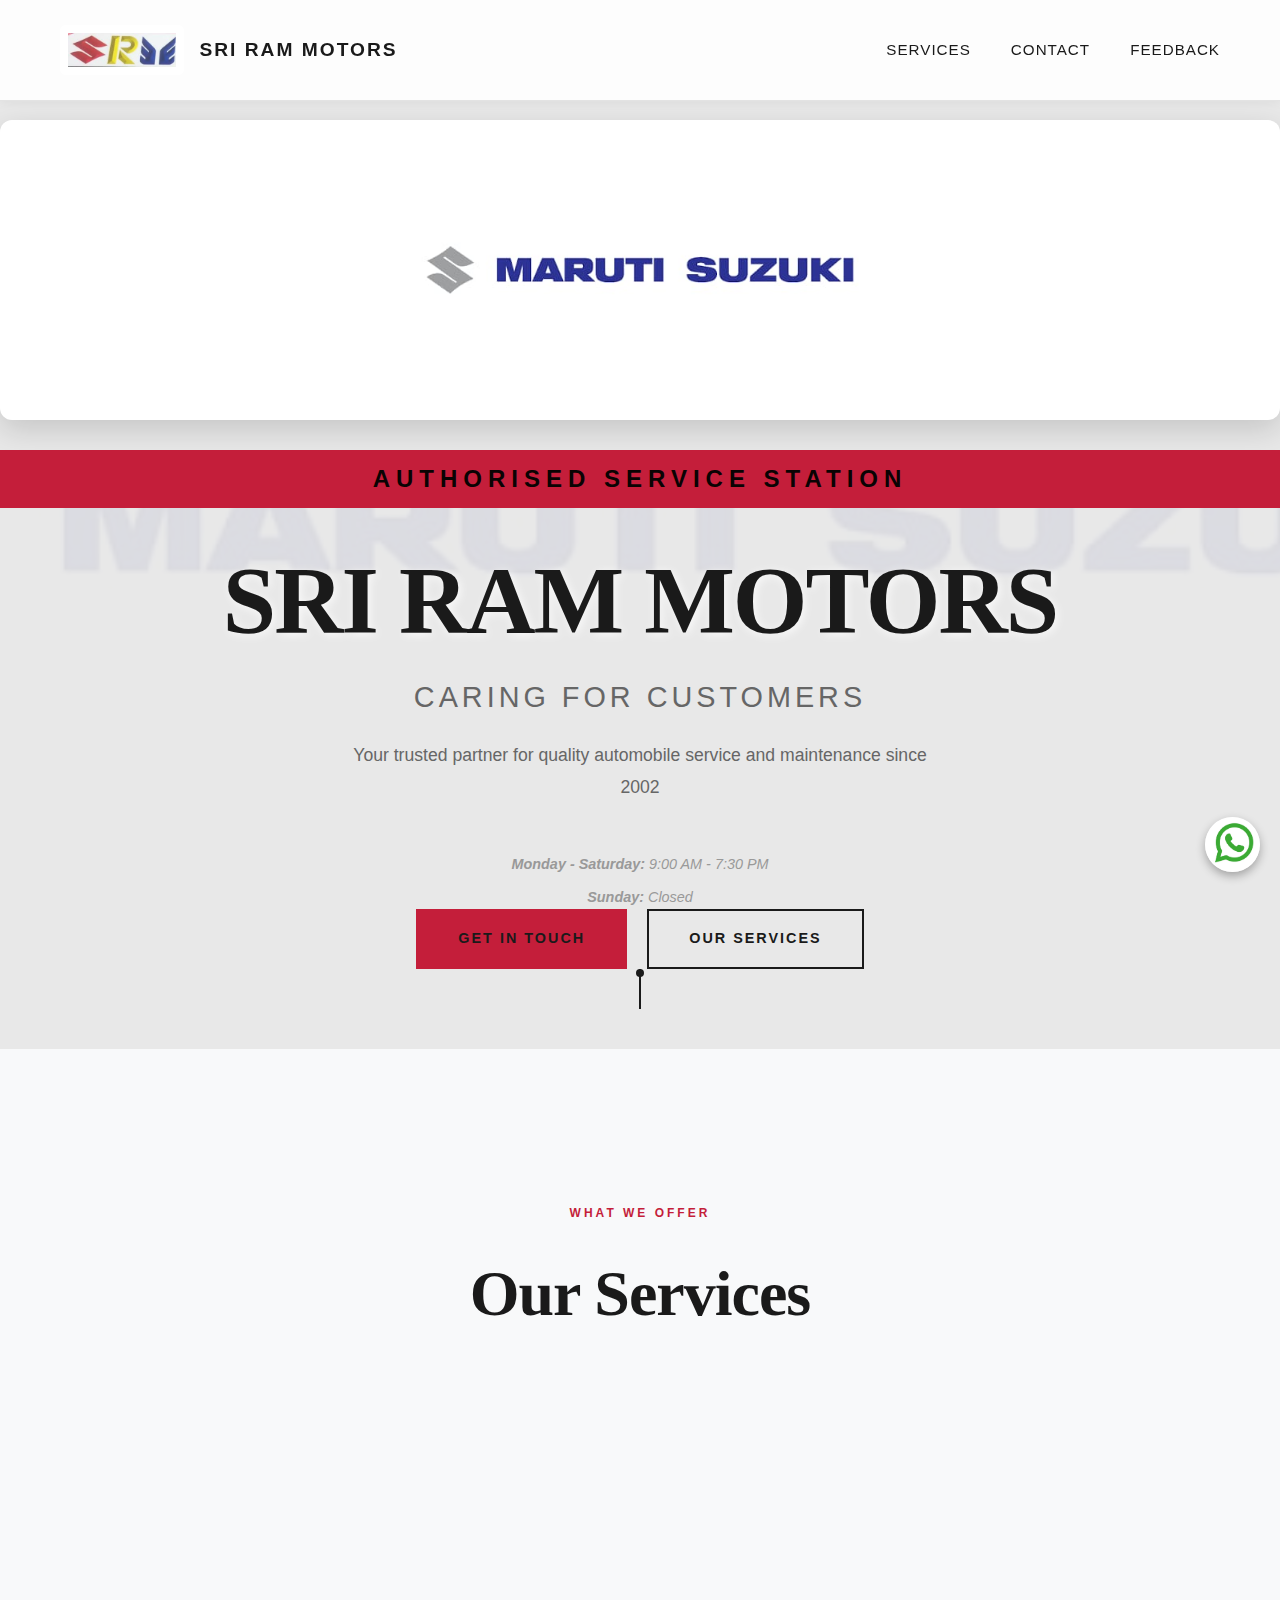
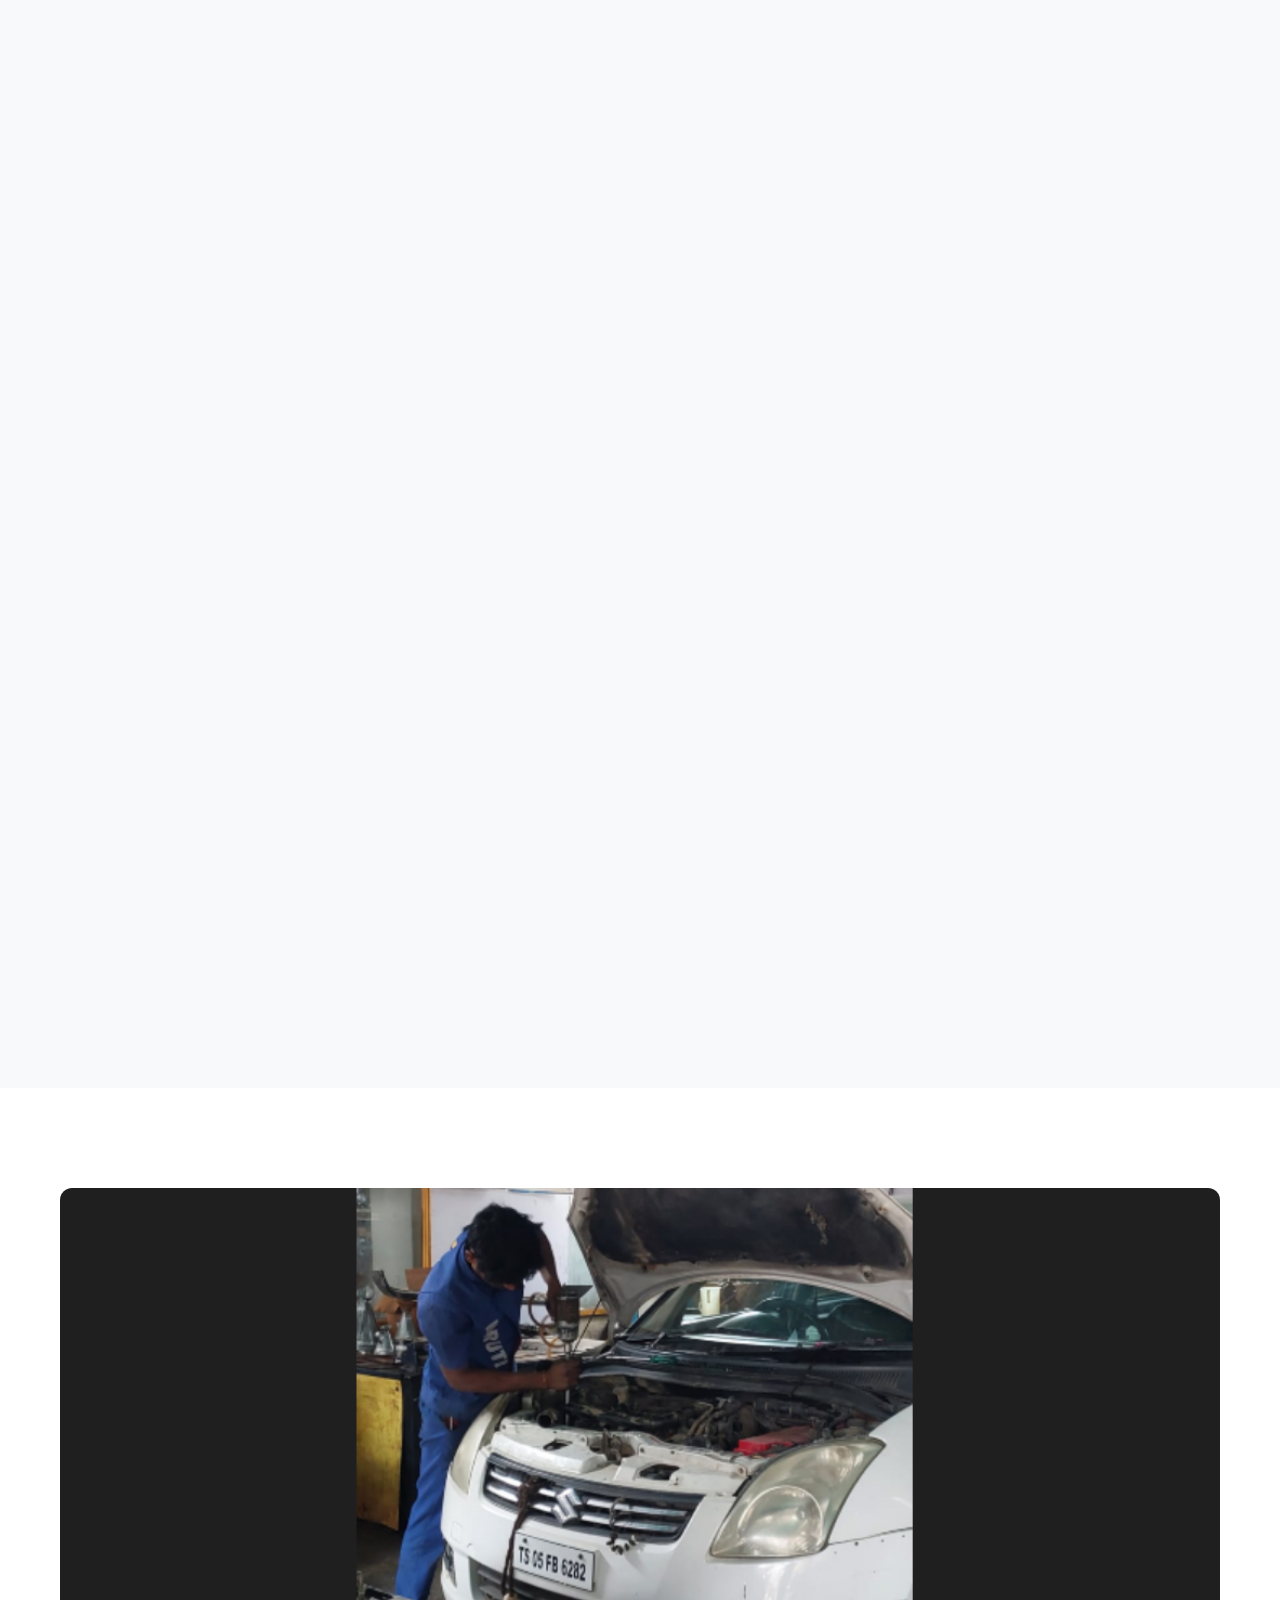
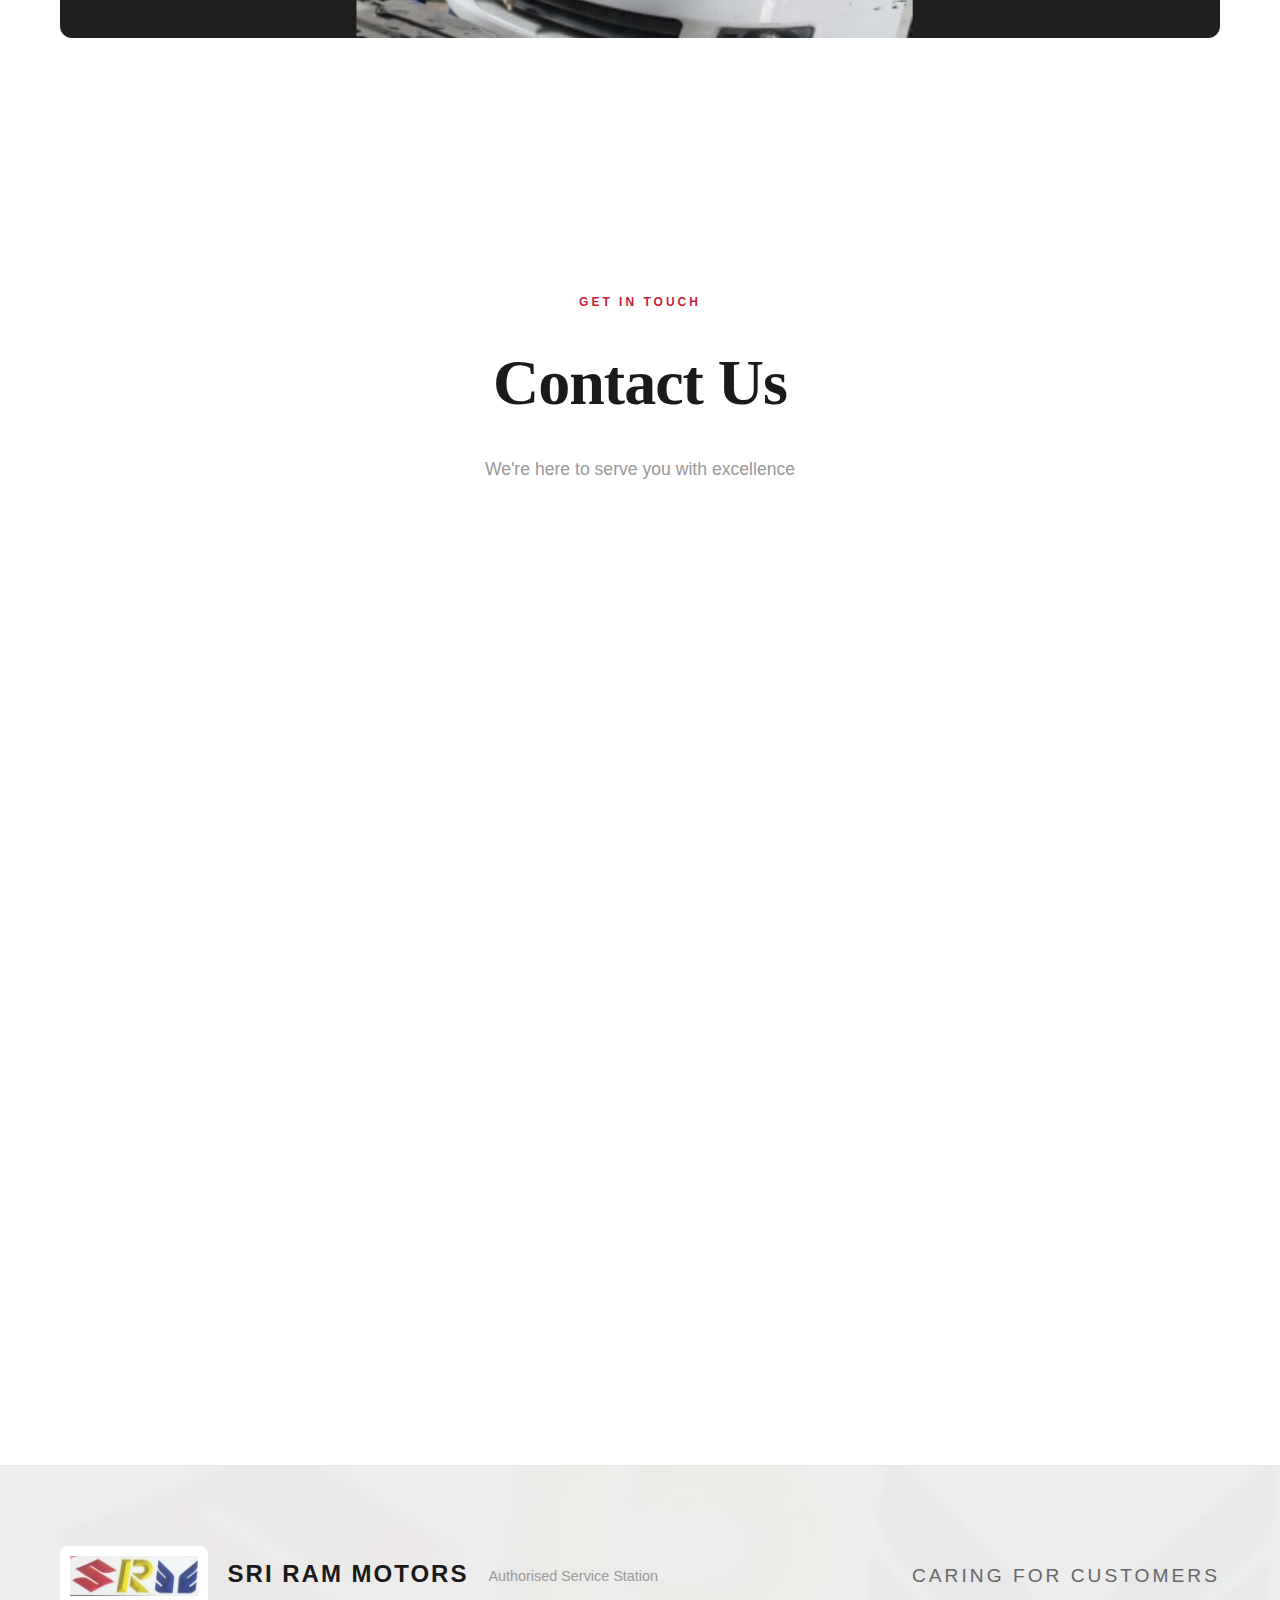
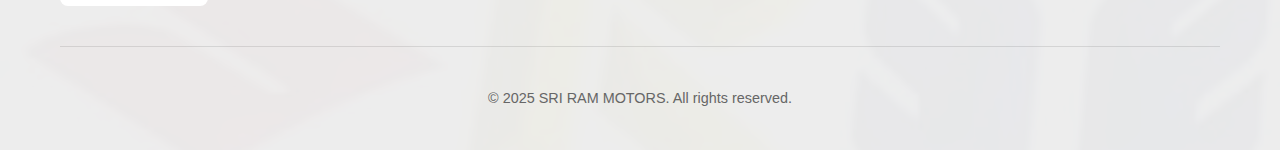
<file: index.html>
<!DOCTYPE html>
<html lang="en">
<script type="application/ld+json">
{
  "@context": "https://schema.org",
  "@type": "AutoRepair",
  "name": "Sri Ram Motors",
  "url": "https://akshara-1209.github.io/SRI-SRM1/",
  "telephone": "+919848378133",
  "address": {
    "@type": "PostalAddress",
    "streetAddress": "Opp: Substation, beside Manorama hotel Hyd. Road",
    "addressLocality": "Nalgonda",
    "postalCode": "508001",
    "addressCountry": "IN"
  },
  "openingHours": "Mo-Sa 09:00-21:00"
}
</script>
<head>
    <meta charset="UTF-8">
    <meta name="google-site-verification" content="CswF9WZ04SC_5hr0TgDmCUmppWwY_p_-FJKBnpRpFBs" />
    <meta name="viewport" content="width=device-width, initial-scale=1.0">

    <title>Sri Ram Motors | Authorised Maruti Service Station in Nalgonda</title>

    <meta name="description" content="Sri Ram Motors is an authorised service station in Nalgonda providing car service, denting, painting, insurance claims, wheel alignment and more. Open Monday to Saturday 9AM to 9PM.">

    <meta name="keywords" content="Sri Ram Motors, sri ram motors, SRI RAM MOTORS, Maruti service station Nalgonda, car service Nalgonda">

    <meta name="author" content="Sri Ram Motors">

    <link rel="canonical" href="https://akshara-1209.github.io/SRI-SRM1/">

    <link rel="stylesheet" href="styles.css">
</head>
<body>
    <!-- WhatsApp Floating Button -->
<a href="https://wa.me/919848378133"
   id="whatsappPopup"
   class="whatsapp-float"
   target="_blank"
   rel="noopener noreferrer"
   title="Chat with us on WhatsApp">
    <img src="car pictures/whatsapp.png" alt="WhatsApp Chat" class="whatsapp-icon">
</a>
    <!-- Navigation -->
    <nav class="navbar">
        <div class="nav-container">
            <div class="nav-logo">
                <img src="car pictures/logo1.jpeg" alt="Maruti Suzuki Logo" class="nav-logo-img">
                <span class="nav-brand">SRI RAM MOTORS</span>
            </div>
            <div class="mobile-menu">⋮</div>
            <div class="nav-menu">
                <a href="#services" class="nav-link">Services</a>
                <a href="#contact" class="nav-link">Contact</a>
                <a href="feedback.html" class="nav-link">Feedback</a>
            </div>
            <div class="mobile-dropdown">
                <a href="#services">Services</a>
                <a href="#contact">Contact</a>
                <a href="feedback.html">Feedback</a>
            </div>
        </div>
    </nav>

    <!-- Hero Section -->
    <section class="hero-section">
        <div class="hero-background">
            <img src="car pictures/logo.jpeg" alt="SRI RAM MOTORS Logo" class="hero-bg-image">
            <div class="hero-overlay"></div>
        </div>
        <div class="hero-container">
            <div class="hero-content">
                <div class="hero-logo">
                    <img src="car pictures/logo.jpeg" alt="Maruti Suzuki Logo" class="hero-logo-image">
                </div>
                <div class="hero-badge">AUTHORISED SERVICE STATION</div>
                <h1 class="hero-title">SRI RAM MOTORS</h1>
                <p class="hero-subtitle">Caring for Customers</p>
                <p class="hero-description">Your trusted partner for quality automobile service and maintenance since 2002</p>
                <p class="contact-note"><strong>Monday - Saturday:</strong> 9:00 AM - 7:30 PM</p>
                <p class="contact-note"><strong>Sunday:</strong> Closed</p>
                <div class="hero-cta">
                    <a href="#contact" class="cta-button primary">Get in Touch</a>
                    <a href="#services" class="cta-button secondary">Our Services</a>
                </div>
            </div>
        </div>
        <div class="hero-scroll">
            <div class="scroll-indicator"></div>
        </div>
    </section>

    <!-- Services Section -->
    <section id="services" class="services-section">
        <div class="section-header">
            <span class="section-label">What We Offer</span>
            <h2 class="section-title">Our Services</h2>
        </div>
        <div class="services-grid">
            <div class="service-card">
                <div class="service-number">01</div>
                <div class="service-content">
                    <h3 class="service-title">Insurance Renewal&Claims Cashless</h3>
                    <p class="service-description">Hassle-free cashless insurance claim processing for your vehicle with seamless documentation</p>
                </div>
            </div>
            <div class="service-card">
                <div class="service-number">02</div>
                <div class="service-content">
                    <h3 class="service-title">Breakdown Service</h3>
                    <p class="service-description">24/7 emergency breakdown assistance at your service, available round the clock</p>
                </div>
            </div>
            <div class="service-card">
                <div class="service-number">03</div>
                <div class="service-content">
                    <h3 class="service-title">Denting and Painting Services</h3>
                    <p class="service-description">Professional dent removal and premium painting services to restore your vehicle's pristine appearance</p>
                </div>
            </div>
            <div class="service-card">
                <div class="service-number">04</div>
                <div class="service-content">
                    <h3 class="service-title">General Service</h3>
                    <p class="service-description">Complete general vehicle service including engine oil change,
                    filter replacement, brake check, inspection, and overall vehicle health check and report.</p>
                </div>
            </div>
            <div class="service-card">
                <div class="service-number">05</div>
                <div class="service-content">
                    <h3 class="service-title">Vehicle Washing</h3>
                    <p class="service-description">
                    Professional interior washing, exterior vehicle foam washing to keep your car clean, fresh, and well-maintained.</p>
                </div>
            </div>
            <div class="service-card">
                <div class="service-number">06</div>
                <div class="service-content">
                    <h3 class="service-title">Pick Up & Drop Service</h3>
                    <p class="service-description">
                    Convenient vehicle pick-up and drop service for servicing and customer comfort.</p>
                </div>
            </div>
            <div class="service-card">
                <div class="service-number">07</div>
                <div class="service-content">
                    <h3 class="service-title">Wheel Alignment & Balancing</h3>
                    <p class="service-description">
                    Precision wheel alignment service to ensure better vehicle stability,
                    smooth driving, improved tyre life, and enhanced fuel efficiency.</p>
                </div>
            </div>
            <div class="service-card">
                <div class="service-number">08</div>
                <div class="service-content">
                    <h3 class="service-title">Vehicle Scanning Tool and Report</h3>
                    <p class="service-description">
                    Advanced vehicle diagnostic scanning to identify engine, sensor,
                    and electronic system issues quickly and accurately.</p>
                </div>
            </div>
        </div>
    </section>
    <!-- Image Slideshow Section -->
    <section class="gallery-section">
        <div class="gallery-container">
            <div class="gallery-slider">
                <img src="car pictures/GS.jpeg" class="gallery-image active">
                <img src="car pictures/W.jpeg" class="gallery-image">
                <img src="car pictures/I3.jpeg" class="gallery-image">
                <img src="car pictures/car4.jpeg" class="gallery-image">
                <img src="car pictures/vehicle-scan.jpeg" class="gallery-image">
                <img src="car pictures/car6.jpeg" class="gallery-image">
            </div>
        </div>
    </section>

    <!-- Contact Section -->
    <section id="contact" class="contact-section">
        <div class="contact-container">
            <div class="contact-header">
                <span class="section-label">Get in Touch</span>
                <h2 class="section-title">Contact Us</h2>
                <p class="contact-intro">We're here to serve you with excellence</p>
            </div>
            <div class="contact-grid">
                <div class="contact-card">
                    <div class="contact-icon">👤</div>
                    <h3 class="contact-card-title">Contact Persons</h3>
                    <p class="contact-name">Prabhakar Thirumala</p>
                    <a href="tel:+919848378133" class="contact-link clickable-phone" data-phone="+919848378133">+91 98483 78133</a>
                    <p class="contact-name">Kambampati Surender</p>
                    <a href="tel:+919246266999" class="contact-link clickable-phone" data-phone="+919246266999">+91 92462 66999</a>
                </div>
                <div class="contact-card">
                    <div class="contact-icon">🏢</div>
                    <h3 class="contact-card-title">Head Office</h3>
                    <a href="https://www.google.com/maps/search/?api=1&query=Sriram+Authorised+Service+Station+Maruti+Nalgonda" target="_blank" class="contact-address clickable-address"title="Click to view location on Google Maps">📍 Sriram Authorised Service Station - Maruti</a>
                    <p class="contact-address-text">Opp: Substation, beside Manorama hotel Hyd. Road<br>Nalgonda - 508 001</p>
                    <a href="tel:08682248500" class="contact-link clickable-phone" data-phone="08682248500" style="text-align: center; display: block; margin: 0 auto;">08682-248500</a>
                </div>
                <div class="contact-card emergency">
                    <div class="contact-icon">🚨</div>
                    <h3 class="contact-card-title">Breakdown Service</h3>
                    <a href="tel:+919299990998" class="contact-link emergency-link clickable-phone" data-phone="+919299990998">+91 92999 90998</a>
                    <p class="contact-note">Available 24/7</p>
                </div>
                <div class="contact-card">
                    <div class="contact-icon">📞</div>
                    <h3 class="contact-card-title">Toll-Free</h3>
                    <a href="tel:18001021800" class="contact-link clickable-phone" data-phone="18001021800">1800 102 1800</a>
                </div>
                <div class="contact-card">
                    <div class="contact-icon">✉️</div>
                    <h3 class="contact-card-title">Email</h3>
                    <a href="https://mail.google.com/mail/?view=cm&fs=1&to=prabhakartirumala@yahoo.in&su=Contact%20from%20SRI%20RAM%20MOTORS" target="_blank" class="contact-link clickable-email">prabhakartirumala@yahoo.in</a>
                </div>
                <div class="contact-card">
                    <div class="contact-icon">🚗</div>
                    <h3 class="contact-card-title">Pick Up & Drop</h3>
                    <p class="contact-note">For Vehicle Pickup & Drop Service</p>
                    <a href="tel:+9108682248500" class="contact-link clickable-phone">+91 08682-248500</a>
                </div>
            </div>
        </div>
    </section>

    <!-- Footer -->
    <footer class="footer">
        <div class="footer-background">
            <img src="car pictures/logo1.jpeg" alt="SRI RAM MOTORS Logo" class="footer-bg-image">
            <div class="footer-overlay"></div>
        </div>
        <div class="footer-container">
            <div class="footer-content">
                <div class="footer-brand">
                    <img src="car pictures/logo1.jpeg" alt="Logo" class="footer-logo">
                    <h3>SRI RAM MOTORS</h3>
                    <p>Authorised Service Station</p>
                </div>
                <div class="footer-tagline">
                    <p>Caring for Customers</p>
                </div>
            </div>
            <div class="footer-bottom">
                <p>&copy; 2025 SRI RAM MOTORS. All rights reserved.</p>
            </div>
        </div>
    </footer>

    <script src="script.js"></script>
</body>

</html>
</file>
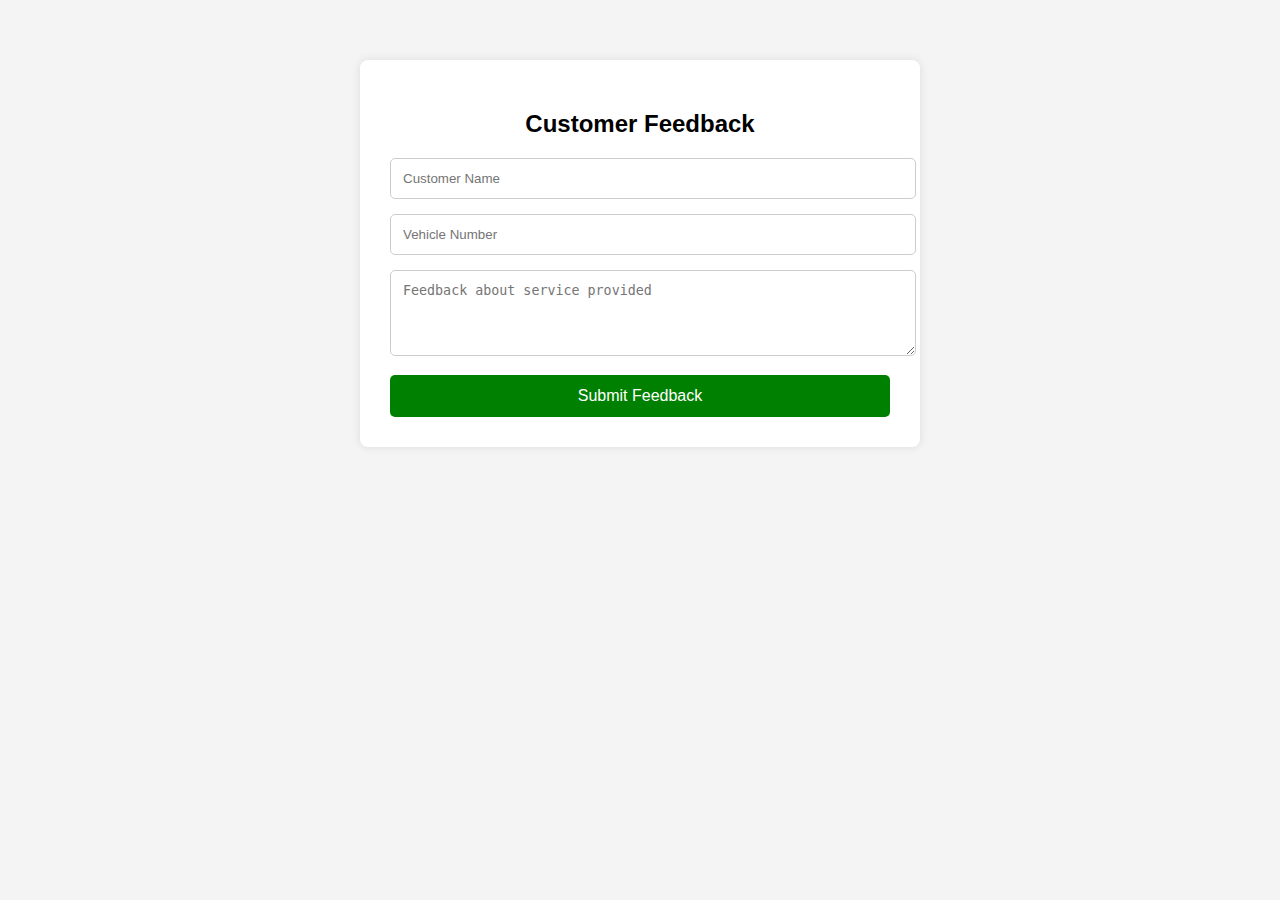
<file: feedback.html>
<!DOCTYPE html>
<html lang="en">
<head>
<meta charset="UTF-8">
<meta name="viewport" content="width=device-width, initial-scale=1.0">
<title>Customer Feedback – SRI RAM MOTORS</title>

<style>
body {
    font-family: Arial, sans-serif;
    background: #f4f4f4;
    margin: 0;
}

.container {
    max-width: 500px;
    background: white;
    margin: 60px auto;
    padding: 30px;
    border-radius: 8px;
    box-shadow: 0 0 10px rgba(0,0,0,.1);
}

h2 {
    text-align: center;
    margin-bottom: 20px;
}

input, textarea {
    width: 100%;
    padding: 12px;
    margin-bottom: 15px;
    border-radius: 5px;
    border: 1px solid #ccc;
}

button {
    width: 100%;
    padding: 12px;
    background: green;
    color: white;
    font-size: 16px;
    border: none;
    border-radius: 5px;
    cursor: pointer;
}
</style>
</head>

<body>

<div class="container">
    <h2>Customer Feedback</h2>

    <form onsubmit="handleFeedback(event)">
        <input type="text" id="name" placeholder="Customer Name" required>
        <input type="text" id="vehicle" placeholder="Vehicle Number" required>
        <textarea id="feedback" rows="4" placeholder="Feedback about service provided" required></textarea>

        <button type="submit">Submit Feedback</button>
    </form>
</div>

<script>
function handleFeedback(e) {
    e.preventDefault();

    const feedbackText = document.getElementById("feedback").value.toLowerCase();

    // simple positive check
    const positiveWords = ["good", "excellent", "great", "nice", "satisfied", "best"];

    const isPositive = positiveWords.some(word => feedbackText.includes(word));

    if (isPositive) {
        alert("Thank you! Please share your experience on Google 🙏");

        // 🔴 REPLACE this URL with YOUR Google Review link
        window.location.href =
        "https://search.google.com/local/writereview?placeid=ChIJV9KWkz0pyzsRDZ3_oD_5RQg";
    } else {
        alert("Thank you for your feedback. We will improve our service.");
    }
}
</script>

</body>
</html>
</file>
<file: styles.css>
* {
    margin: 0;
    padding: 0;
    box-sizing: border-box;
}

:root {
    --primary-white: #ffffff;
    --secondary-white: #f8f9fa;
    --accent-red: #C41E3A;
    --text-black: #000000;
    --text-dark: #1a1a1a;
    --text-gray: #666666;
    --text-light-gray: #999999;
    --border-light: rgba(0, 0, 0, 0.1);
}

body {
    font-family: 'Inter', sans-serif;
    line-height: 1.6;
    color: var(--text-dark);
    margin: 0;
    padding: 0;
    overflow-x: hidden;
    background: var(--primary-white);
}

/* Navigation */
.navbar {
    position: fixed;
    top: 0;
    left: 0;
    width: 100%;
    z-index: 1000;
    padding: 25px 0;
    background: rgba(255, 255, 255, 0.9);
    backdrop-filter: blur(20px);
    border-bottom: 1px solid var(--border-light);
    transition: all 0.3s ease;
    box-shadow: 0 2px 10px rgba(0, 0, 0, 0.05);
}

.navbar.scrolled {
    background: rgba(255, 255, 255, 0.95);
    padding: 20px 0;
    box-shadow: 0 2px 20px rgba(0, 0, 0, 0.1);
}

.nav-container {
    max-width: 1400px;
    margin: 0 auto;
    padding: 0 60px;
    display: flex;
    justify-content: space-between;
    align-items: center;
}

.nav-logo {
    display: flex;
    align-items: center;
    gap: 15px;
}

.nav-logo-img {
    height: 50px;
    width: auto;
    background: white;
    padding: 8px;
    border-radius: 6px;
}

.nav-brand {
    font-size: 1.2rem;
    font-weight: 700;
    letter-spacing: 2px;
    color: var(--text-dark);
}

.nav-menu {
    display: flex;
    gap: 40px;
}

.nav-link {
    color: var(--text-dark);
    text-decoration: none;
    font-weight: 500;
    font-size: 0.95rem;
    letter-spacing: 1px;
    text-transform: uppercase;
    transition: color 0.3s ease;
    position: relative;
}

.nav-link::after {
    content: '';
    position: absolute;
    bottom: -5px;
    left: 0;
    width: 0;
    height: 2px;
    background: var(--accent-red);
    transition: width 0.3s ease;
}

.nav-link:hover {
    color: var(--accent-red);
}

.nav-link:hover::after {
    width: 100%;
}

/* Hero Section */
.hero-section {
    min-height: 100vh;
    display: flex;
    align-items: center;
    justify-content: center;
    position: relative;
    padding: 120px 60px 80px;
    text-align: center;
    overflow: hidden;
}

.hero-background {
    position: absolute;
    top: 0;
    left: 0;
    width: 100%;
    height: 100%;
    z-index: 0;
    overflow: hidden;
}

.hero-bg-image {
    width: 100%;
    height: 100%;
    object-fit: cover;
    object-position: center;
    filter: brightness(0.4);
}

.hero-overlay {
    position: absolute;
    top: 0;
    left: 0;
    width: 100%;
    height: 100%;
    background: rgba(255, 255, 255, 0.85);
    z-index: 1;
}

.hero-container {
    max-width: 1400px;
    width: 100%;
    position: relative;
    z-index: 10;
}

.hero-content {
    max-width: 900px;
    margin: 0 auto;
    z-index: 10;
    animation: fadeInUp 1s ease-out;
    text-align: center;
}

.hero-logo {
    margin-bottom: 30px;
    display: flex;
    justify-content: center;
    align-items: center;
    animation: fadeInUp 0.8s ease-out;
    width: 100vw;
    position: relative;
    left: 50%;
    right: 50%;
    margin-left: -50vw;
    margin-right: -50vw;
}

.hero-logo-image {
    width: 100%;
    height: auto;
    max-height: 300px;
    background: white;
    padding: 20px;
    border-radius: 12px;
    box-shadow: 0 10px 30px rgba(0, 0, 0, 0.15);
    object-fit: contain;
}
.hero-badge {
    display: block;                 /* make it a block element */
    width: 100vw;                   /* full viewport width */
    margin-left: 50%;
    transform: translateX(-50%);    /* center full-width box */
    
    background: var(--accent-red);
    color: #0a0303;

    padding: 10px 0;                /* increase box height */
    font-size: 1.5rem;              /* increase text size */
    font-weight: 800;
    letter-spacing: 6px;
    text-transform: uppercase;
    text-align: center;

    margin-bottom: 40px;
    border: none;
}

.hero-title {
    font-family: 'Playfair Display', serif;
    font-size: 6rem;
    font-weight: 700;
    line-height: 1.1;
    margin-bottom: 20px;
    letter-spacing: -2px;
    color: var(--text-dark);
    text-shadow: 2px 2px 10px rgba(255, 255, 255, 0.8);
}

.hero-subtitle {
    font-size: 1.8rem;
    font-weight: 300;
    color: var(--text-gray);
    margin-bottom: 20px;
    letter-spacing: 4px;
    text-transform: uppercase;
}

.hero-description {
    font-size: 1.1rem;
    font-weight: 400;
    color: var(--text-gray);
    margin-bottom: 50px;
    line-height: 1.8;
    max-width: 600px;
    margin-left: auto;
    margin-right: auto;
}

.hero-cta {
    display: flex;
    gap: 20px;
    justify-content: center;
    flex-wrap: wrap;
}

.cta-button {
    padding: 16px 40px;
    font-size: 0.9rem;
    font-weight: 600;
    letter-spacing: 2px;
    text-transform: uppercase;
    text-decoration: none;
    transition: all 0.3s ease;
    border: 2px solid;
    display: inline-block;
}

.cta-button.primary {
    background: var(--accent-red);
    color: var(--text-white);
    border-color: var(--accent-red);
}

.cta-button.primary:hover {
    background: transparent;
    color: var(--accent-red);
    transform: translateY(-2px);
    box-shadow: 0 10px 30px rgba(196, 30, 58, 0.3);
}

.cta-button.secondary {
    background: transparent;
    color: var(--text-dark);
    border-color: var(--text-dark);
}

.cta-button.secondary:hover {
    background: var(--text-dark);
    color: var(--primary-white);
    transform: translateY(-2px);
}

.hero-scroll {
    position: absolute;
    bottom: 40px;
    left: 50%;
    transform: translateX(-50%);
    z-index: 10;
}

.scroll-indicator {
    width: 2px;
    height: 40px;
    background: var(--text-dark);
    margin: 0 auto;
    position: relative;
    animation: scrollDown 2s infinite;
}

.scroll-indicator::after {
    content: '';
    position: absolute;
    top: 0;
    left: -3px;
    width: 8px;
    height: 8px;
    background: var(--text-dark);
    border-radius: 50%;
}

@keyframes scrollDown {
    0%, 100% { opacity: 1; transform: translateY(0); }
    50% { opacity: 0.3; transform: translateY(20px); }
}

@keyframes fadeInUp {
    from {
        opacity: 0;
        transform: translateY(30px);
    }
    to {
        opacity: 1;
        transform: translateY(0);
    }
}

/* Slideshow Controls */

/* Services Section */
.services-section {
    padding: 150px 60px;
    background: var(--secondary-white);
    position: relative;
}

.section-header {
    text-align: center;
    margin-bottom: 100px;
}

.section-label {
    display: inline-block;
    color: var(--accent-red);
    font-size: 0.75rem;
    font-weight: 700;
    letter-spacing: 3px;
    text-transform: uppercase;
    margin-bottom: 20px;
}

.section-title {
    font-family: 'Playfair Display', serif;
    font-size: 4rem;
    font-weight: 700;
    color: var(--text-dark);
    margin-bottom: 20px;
    letter-spacing: -1px;
}

.services-grid {
    max-width: 1400px;
    margin: 0 auto;
    display: grid;
    grid-template-columns: repeat(4, 1fr);
    gap: 40px;
}

.service-card {
    background: rgba(255, 255, 255, 0.9);
    backdrop-filter: blur(10px);
    padding: 60px 40px;
    border: 1px solid var(--border-light);
    transition: all 0.4s ease;
    position: relative;
    overflow: hidden;
    box-shadow: 0 5px 20px rgba(0, 0, 0, 0.08);
}

.service-card::before {
    content: '';
    position: absolute;
    top: 0;
    left: 0;
    width: 100%;
    height: 100%;
    background: linear-gradient(135deg, var(--accent-red) 0%, transparent 100%);
    opacity: 0;
    transition: opacity 0.4s ease;
}

.service-card:hover {
    transform: translateY(-10px);
    border-color: var(--accent-red);
    box-shadow: 0 20px 60px rgba(196, 30, 58, 0.2);
}

.service-card:hover::before {
    opacity: 0.1;
}

.service-number {
    font-size: 6rem;
    font-weight: 900;
    color: rgba(0, 0, 0, 0.05);
    line-height: 1;
    margin-bottom: 20px;
    font-family: 'Inter', sans-serif;
}

.service-content {
    position: relative;
    z-index: 1;
}

.service-title {
    font-size: 1.5rem;
    font-weight: 700;
    color: var(--text-dark);
    margin-bottom: 15px;
    letter-spacing: -0.5px;
}

.service-description {
    font-size: 1rem;
    color: var(--text-gray);
    line-height: 1.8;
}

/* Contact Section */
.contact-section {
    padding: 150px 60px;
    background: var(--primary-white);
    position: relative;
}

.contact-container {
    max-width: 1400px;
    margin: 0 auto;
}

.contact-header {
    text-align: center;
    margin-bottom: 80px;
}

.contact-intro {
    font-size: 1.1rem;
    color: var(--text-light-gray);
    margin-top: 20px;
}

.contact-grid {
    display: grid;
    grid-template-columns: repeat(3, 1fr);
    gap: 30px;
}

.contact-card {
    background: rgba(255, 255, 255, 0.95);
    backdrop-filter: blur(10px);
    padding: 40px 30px;
    border: 1px solid var(--border-light);
    transition: all 0.3s ease;
    text-align: center;
    box-shadow: 0 5px 20px rgba(0, 0, 0, 0.08);
    cursor: pointer;
    display: flex;
    flex-direction: column;
    justify-content: center;
    align-items: center;
}

.contact-card:hover {
    transform: translateY(-5px);
    border-color: var(--accent-red);
    box-shadow: 0 10px 40px rgba(196, 30, 58, 0.2);
}

.contact-card.emergency {
    border-color: var(--accent-red);
}

.contact-icon {
    font-size: 2.5rem;
    margin-bottom: 20px;
}

.contact-card-title {
    font-size: 1rem;
    font-weight: 600;
    color: var(--text-dark);
    margin-bottom: 15px;
    text-transform: uppercase;
    letter-spacing: 1px;
}

.contact-name {
    font-size: 1.2rem;
    font-weight: 600;
    color: var(--text-dark);
    margin-bottom: 10px;
}

.contact-address {
    color: var(--text-gray);
    line-height: 1.8;
    margin-bottom: 15px;
    text-decoration: none;
    display: block;
    transition: color 0.3s ease;
}

.contact-address-text {
    color: var(--text-gray);
    line-height: 1.8;
    margin-bottom: 15px;
    display: block;
}

.contact-address.clickable-address:hover {
    color: var(--accent-red);
}

.contact-link {
    color: var(--accent-red);
    text-decoration: none;
    font-weight: 600;
    font-size: 1.1rem;
    transition: color 0.3s ease;
    display: block;
}

.contact-link:hover {
    color: var(--text-white);
}

.contact-link.emergency-link {
    font-size: 1.3rem;
    color: var(--accent-red);
}

.clickable-phone,
.clickable-email {
    cursor: pointer;
    position: relative;
}

.clickable-phone:hover,
.clickable-email:hover {
    color: var(--accent-red) !important;
}

.clickable-phone::after {
    content: '(Click to copy & call)';
    font-size: 0.7rem;
    opacity: 0;
    transition: opacity 0.3s ease;
    color: var(--text-light-gray);
    display: block;
    margin-top: 5px;
    text-align: center;
    width: 100%;
}

.clickable-phone:hover::after {
    opacity: 1;
}

.clickable-email::after {
    content: '(Click to open Gmail)';
    font-size: 0.7rem;
    opacity: 0;
    transition: opacity 0.3s ease;
    color: var(--text-light-gray);
    display: block;
    margin-top: 5px;
    text-align: center;
    width: 100%;
}

.clickable-email:hover::after {
    opacity: 1;
}

.contact-note {
    color: var(--text-light-gray);
    font-size: 0.9rem;
    margin-top: 10px;
    font-style: italic;
}

/* Footer */
.footer {
    position: relative;
    padding: 80px 60px 40px;
    border-top: 1px solid var(--border-light);
    overflow: hidden;
}

.footer-background {
    position: absolute;
    top: 0;
    left: 0;
    width: 100%;
    height: 100%;
    z-index: 0;
    overflow: hidden;
}

.footer-bg-image {
    width: 100%;
    height: 100%;
    object-fit: cover;
    object-position: center;
    filter: brightness(0.3);
}

.footer-overlay {
    position: absolute;
    top: 0;
    left: 0;
    width: 100%;
    height: 100%;
    background: rgba(255, 255, 255, 0.9);
    z-index: 1;
}

.footer-container {
    max-width: 1400px;
    margin: 0 auto;
    position: relative;
    z-index: 10;
}

.footer-content {
    display: flex;
    justify-content: space-between;
    align-items: center;
    margin-bottom: 40px;
    flex-wrap: wrap;
    gap: 40px;
}

.footer-brand {
    display: flex;
    align-items: center;
    gap: 20px;
}

.footer-logo {
    height: 60px;
    width: auto;
    background: white;
    padding: 10px;
    border-radius: 8px;
}

.footer-brand h3 {
    font-size: 1.5rem;
    font-weight: 700;
    letter-spacing: 2px;
    margin-bottom: 5px;
}

.footer-brand p {
    color: var(--text-light-gray);
    font-size: 0.9rem;
}

.footer-tagline {
    font-size: 1.2rem;
    font-weight: 300;
    color: var(--text-gray);
    letter-spacing: 3px;
    text-transform: uppercase;
}

.footer-bottom {
    text-align: center;
    padding-top: 40px;
    border-top: 1px solid var(--border-light);
    color: var(--text-gray);
    font-size: 0.9rem;
}

/* Responsive Design */
@media (max-width: 1024px) {
    .hero-content {
        text-align: center;
        max-width: 100%;
    }
    
    .hero-logo-image {
        max-height: 250px;
        padding: 15px;
    }
    
    .hero-title {
        font-size: 4.5rem;
    }
    
    .services-grid {
        grid-template-columns: 1fr;
    }
    
    .contact-grid {
        grid-template-columns: repeat(2, 1fr);
    }
    
    .nav-container {
        padding: 0 40px;
    }
}

@media (max-width: 768px) {
    .hero-content {
        text-align: center;
    }
    
    .hero-logo-image {
        max-height: 200px;
        padding: 12px;
    }
    
    .hero-title {
        font-size: 3rem;
    }
    
    .hero-subtitle {
        font-size: 1.3rem;
    }
    
    .section-title {
        font-size: 2.5rem;
    }
    
    .services-section,
    .contact-section {
        padding: 100px 30px;
    }
    
    .nav-container {
        padding: 0 20px;
    }
    
    .nav-menu {
        gap: 20px;
    }
    
    .contact-grid {
        grid-template-columns: 1fr;
    }
    
    .footer-content {
        flex-direction: column;
        text-align: center;
    }
}

@media (max-width: 480px) {
    .hero-logo-image {
        max-height: 150px;
        padding: 10px;
    }
    
    .hero-title {
        font-size: 2.5rem;
    }
    
    .hero-cta {
        flex-direction: column;
    }
    
    .cta-button {
        width: 100%;
        text-align: center;
    }
    
    .nav-menu {
        flex-direction: column;
        gap: 15px;
    }
}

/* Copy Notification */
.copy-notification {
    position: fixed;
    top: 100px;
    right: 30px;
    background: var(--accent-red);
    color: white;
    padding: 15px 25px;
    border-radius: 8px;
    box-shadow: 0 5px 20px rgba(196, 30, 58, 0.3);
    z-index: 10000;
    opacity: 0;
    transform: translateX(100px);
    transition: all 0.3s ease;
    font-weight: 600;
    font-size: 0.9rem;
}

.copy-notification.show {
    opacity: 1;
    transform: translateX(0);
}
/* Image Slideshow */
.gallery-section {
    padding: 100px 60px;
    background: var(--primary-white);
}

.gallery-container {
    max-width: 1400px;
    margin: 0 auto;
    overflow: hidden;
}

.gallery-slider {
    position: relative;
    height: 450px;
}

.gallery-image {
    position: absolute;
    top: 0;
    left: 0;
    width: 100%;
    height: 100%;
    object-fit: cover;
    opacity: 0;
    transition: opacity 1s ease-in-out;
    border-radius: 12px;
}

.gallery-image.active {
    opacity: 1;
}
/* Insurance Claims Cashless - image + text like banner */
/*.services-grid .service-card:first-child {
    background-image: 
        linear-gradient(
            rgba(0, 0, 0, 0.45),
            rgba(0, 0, 0, 0.45)
        ),
        url("car pictures/ICC.jpeg");

    background-size: cover;
    background-position: center;
    background-repeat: no-repeat;

    color: #ffffff; /* text visible */
/*}
.services-grid .service-card:first-child h3,
.services-grid .service-card:first-child p,
.services-grid .service-card:first-child span {
    color: #ffffff;
}*/

/* ================================
   SERVICES BACKGROUND IMAGES
================================ */

/* 01 – Insurance Claims Cashless */
.services-grid .service-card:nth-child(1) {
    background-image:
        linear-gradient(rgba(0,0,0,0.45), rgba(0,0,0,0.45)),
        url("car pictures/ICC.jpeg");
}

/* 02 – Breakdown Service */
.services-grid .service-card:nth-child(2) {
    background-image:
        linear-gradient(rgba(0,0,0,0.45), rgba(0,0,0,0.45)),
        url("car pictures/breakdown.jpeg");
}

/* 03 – Denting & Painting */
.services-grid .service-card:nth-child(3) {
    background-image:
        linear-gradient(rgba(0,0,0,0.45), rgba(0,0,0,0.45)),
        url("car pictures/denting-painting.jpeg");
}

/* 04 – General Service */
.services-grid .service-card:nth-child(4) {
    background-image:
        linear-gradient(rgba(0,0,0,0.45), rgba(0,0,0,0.45)),
        url("car pictures/general-service.jpeg");
}

/* 05 – Vehicle Washing */
.services-grid .service-card:nth-child(5) {
    background-image:
        linear-gradient(rgba(0,0,0,0.45), rgba(0,0,0,0.45)),
        url("car pictures/washing.jpeg");
}

/* 06 – Pick Up & Drop */
.services-grid .service-card:nth-child(6) {
    background-image:
        linear-gradient(rgba(0,0,0,0.45), rgba(0,0,0,0.45)),
        url("car pictures/pickup-drop.jpeg");
}

/* 07 – Wheel Alignment */
.services-grid .service-card:nth-child(7) {
    background-image:
        linear-gradient(rgba(0,0,0,0.45), rgba(0,0,0,0.45)),
        url("car pictures/wheel-alignment.jpeg");
}

/* 08 – Vehicle Scanning Tool */
.services-grid .service-card:nth-child(8) {
    background-image:
        linear-gradient(rgba(0,0,0,0.45), rgba(0,0,0,0.45)),
        url("car pictures/vehicle-scan.jpeg");
}

/* Common background properties */
.services-grid .service-card {
    background-size: cover;
    background-position: center;
    background-repeat: no-repeat;
}

/* Make text white on image cards */
.services-grid .service-card h3,
.services-grid .service-card p,
.services-grid .service-card span {
    color: #ffffff;
}

/* WhatsApp Floating Button */
.whatsapp-float {
    position: fixed;
    bottom: 20px;
    right: 20px;
    z-index: 999;
}

.whatsapp-icon {
    width: 55px;
    height: 55px;
    border-radius: 50%;
    box-shadow: 0 4px 10px rgba(0, 0, 0, 0.3);
    cursor: pointer;
    transition: transform 0.3s ease;
}

.whatsapp-icon:hover {
    transform: scale(1.1);
}
.whatsapp-float {
    position: fixed;
    bottom: 20px;
    right: 20px;
    z-index: 1000;
}

.whatsapp-icon {
    width: 55px;
    animation: none;
}

@keyframes popupBounce {
    0%, 100% { transform: scale(1); }
    50% { transform: scale(1.25); }
}
/* ==================================
   MOBILE VIEW ONLY – DO NOT TOUCH DESKTOP
================================== */
@media screen and (max-width: 768px) {

  /* Hide desktop nav */
  .nav-menu {
    display: none;
  }

  .navbar {
    padding: 10px 15px;
  }

  .nav-container {
    padding: 0 20px;
  }

  .nav-brand {
    font-size: 16px;
  }

  .nav-logo-img {
    height: 36px;
  }

  /* 3-dot menu icon */
  .mobile-menu {
    display: block;
    font-size: 28px;
    cursor: pointer;
    position: absolute;
    right: 20px;
    top: 18px;
    z-index: 1001;
  }

  /* Dropdown menu (hidden by default) */
  .mobile-dropdown {
    display: none;
    flex-direction: column;
    position: absolute;
    top: 60px;
    right: 20px;
    background: #ffffff;
    border-radius: 10px;
    box-shadow: 0 8px 20px rgba(0,0,0,0.25);
    min-width: 180px;
    z-index: 1000;
  }

  /* SHOW dropdown when JS adds .show */
  .mobile-dropdown.show {
    display: flex;
  }

  .mobile-dropdown a {
    padding: 14px 18px;
    text-decoration: none;
    color: #000;
    font-weight: 600;
    border-bottom: 1px solid #eee;
  }

  .mobile-dropdown a:last-child {
    border-bottom: none;
  }

  /* HERO SECTION */
  .hero-section {
    padding: 100px 20px 60px;
  }

  .hero-title {
    font-size: 2.5rem;
  }

  .hero-subtitle {
    font-size: 1.2rem;
  }

  .hero-description {
    font-size: 0.95rem;
  }

  .hero-cta {
    flex-direction: column;
    gap: 12px;
  }

  .cta-button {
    width: 100%;
    text-align: center;
  }

  .section-title {
    font-size: 2.5rem;
  }

  /* SERVICES SECTION */
  .services-section {
    padding: 80px 20px;
  }

  /* SERVICES SLIDER - FIX FOR IMAGES */
  .services-grid {
    display: flex;
    overflow-x: auto;
    gap: 15px;
    scroll-snap-type: x mandatory;
    -webkit-overflow-scrolling: touch;
    grid-template-columns: none;
  }

  .service-card {
    min-width: 90%;
    flex: 0 0 auto;
    scroll-snap-align: center;
    height: 400px;
    background-size: cover !important;
    background-position: center !important;
    background-repeat: no-repeat !important;
    display: flex;
    flex-direction: column;
    justify-content: flex-end;
    padding: 30px 25px;
  }

  .services-grid::-webkit-scrollbar {
    display: none;
  }

  .service-number {
    font-size: 4rem;
  }

  .service-title {
    font-size: 1.3rem;
  }

  /* GALLERY */
  .gallery-section {
    padding: 60px 20px;
  }

  .gallery-slider {
    height: 300px;
  }

  /* CONTACT */
  .contact-section {
    padding: 80px 20px;
  }

  .contact-grid {
    grid-template-columns: 1fr;
    gap: 15px;
  }

  .contact-card {
    padding: 25px 20px;
  }

  /* FOOTER FIX - Make fully visible */
  .footer {
    padding: 40px 20px 20px;
    margin-bottom: 0;
  }

  .footer-content {
    flex-direction: column;
    text-align: center;
    gap: 20px;
  }

  .footer-brand {
    flex-direction: column;
    gap: 10px;
  }

  .footer-brand h3 {
    font-size: 1.2rem;
  }

  .footer-tagline {
    font-size: 1rem;
  }

  .footer-bottom {
    padding-top: 20px;
    margin-bottom: 0;
    padding-bottom: 10px;
  }

  .footer-logo {
    height: 50px;
  }

  /* Ensure body doesn't cut off footer */
  body {
    padding-bottom: 0;
    margin-bottom: 0;
  }
}

/* Desktop only – hide mobile menu */
@media screen and (min-width: 769px) {
  .mobile-menu,
  .mobile-dropdown {
    display: none;
  }
}
/* ==========================================
   MOBILE ONLY – SMALLER SERVICE IMAGES & TEXT
========================================== */
@media screen and (max-width: 768px) {

  .service-card {
    height: 300px;              /* reduced from 400px */
    padding: 18px 16px;         /* tighter padding */
    justify-content: flex-end;
  }

  .service-number {
    font-size: 2.8rem;          /* smaller number */
    margin-bottom: 6px;
  }

  .service-title {
    font-size: 1.05rem;         /* smaller heading */
    line-height: 1.2;
    margin-bottom: 6px;
  }

  .service-description {
    font-size: 0.85rem;         /* smaller text */
    line-height: 1.4;
  }

  .services-grid {
    gap: 12px;                  /* tighter spacing */
  }
}
</file>
